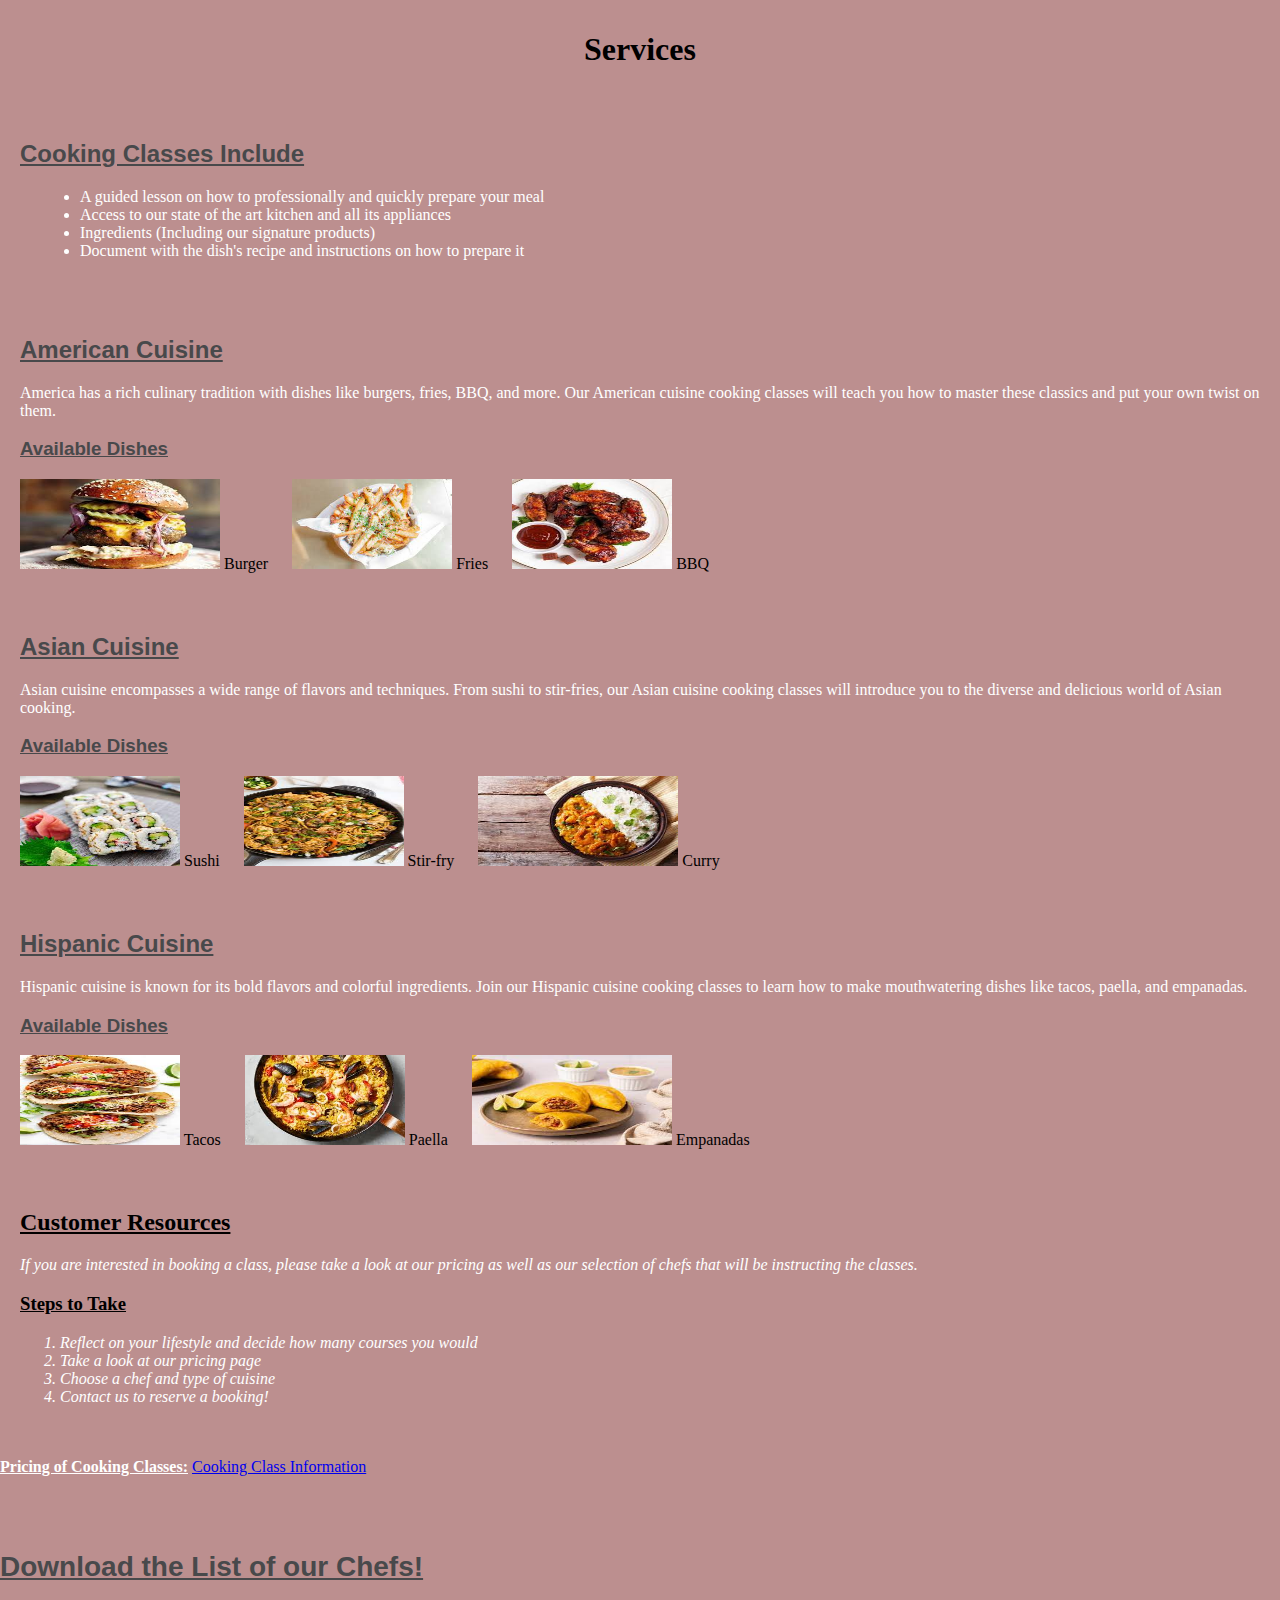
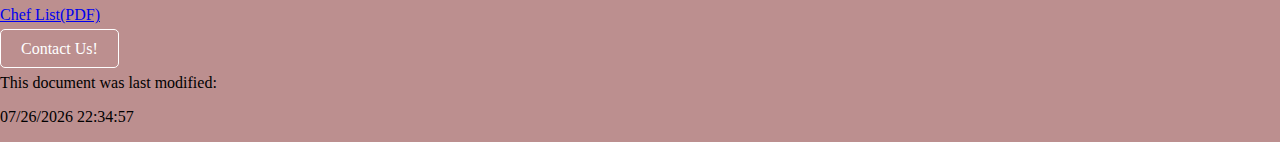
<file: companyservicespage.html>
<!DOCTYPE html>
<html lang="en">
<head>
    <meta charset="UTF-8">
    <meta name="viewport" content="width=device-width, initial-scale=1.0">
    <title>Services</title>
    <style>
        body {
            margin: 0;
            padding: 0;
            background-color: #BC8F8F; /* Background color applied to the entire page */
            font-family: 'Times New Roman', serif; /* Default font family */
        }
        h1, h2, h3, .section-title {
            color: #48494B; /* Changing color of all headings */
            font-family: Verdana, sans-serif; /* Font family for all headings */
        }
        h1 {
            text-align: center;
            background-color: #BC8F8F; /* Background color applied to the title */
            padding: 10px; /* Adding padding for better readability */
            font-family: 'Verdana', sans-serif; /* Font family for the title */
            color: black; /* Change title color to black */
            font-family: 'Times New Roman', serif; /* Change title font to Times New Roman */
        }
        .section {
            padding: 20px;
            background-color: #BC8F8F; /* Background color applied to the sections */
        }
        .section-title {
            text-decoration: underline;
        }
        ul {
            list-style-type: disc;
            color: white;
            margin-left: 20px;
        }
        .bold {
            font-weight: bold;
        }
        p, span {
            font-family: 'Times New Roman', serif; /* Font family for the content */
        }
        .dish {
            display: inline-block;
            margin-right: 20px;
        }
    </style>
</head>
<body>

<h1>Services</h1>

<div class="section">
    <h2 class="section-title bold">Cooking Classes Include</h2>
    <ul>
        <li>A guided lesson on how to professionally and quickly prepare your meal</li>
        <li>Access to our state of the art kitchen and all its appliances</li>
        <li>Ingredients (Including our signature products)</li>
        <li>Document with the dish's recipe and instructions on how to prepare it</li>
    </ul>
</div>

<div class="section">
    <h2 class="section-title">American Cuisine</h2>
    <font color="white" size="3">
        <p>America has a rich culinary tradition with dishes like burgers, fries, BBQ, and more. Our American cuisine cooking classes will teach you how to master these classics and put your own twist on them.</p>
    </font>
    <h3 class="section-title">Available Dishes</h3>
    <div>
        <div class="dish">
            <img src="american_burger.jpeg" alt="American Burger" height="90" width="200" />
            <span>Burger</span>
        </div>
        <div class="dish">
            <img src="american_fries.jpeg" alt="American Fries" height="90" width="160" />
            <span>Fries</span>
        </div>
        <div class="dish">
            <img src="american_bbq.jpeg" alt="American BBQ" height="90" width="160" />
            <span>BBQ</span>
        </div>
    </div>
</div>

<div class="section">
    <h2 class="section-title">Asian Cuisine</h2>
    <font color="white" size="3">
        <p>Asian cuisine encompasses a wide range of flavors and techniques. From sushi to stir-fries, our Asian cuisine cooking classes will introduce you to the diverse and delicious world of Asian cooking.</p>
    </font>
    <h3 class="section-title">Available Dishes</h3>
    <div>
        <div class="dish">
            <img src="asian_sushi.jpeg" alt="Asian Sushi" height="90" width="160" />
            <span>Sushi</span>
        </div>
        <div class="dish">
            <img src="asian_stirfry.jpeg" alt="Asian Stir-fry" height="90" width="160" />
            <span>Stir-fry</span>
        </div>
        <div class="dish">
            <img src="asian_curry.jpeg" alt="Asian Curry" height="90" width="200" />
            <span>Curry</span>
        </div>
    </div>
</div>

<div class="section">
    <h2 class="section-title">Hispanic Cuisine</h2>
    <font color="white" size="3">
        <p>Hispanic cuisine is known for its bold flavors and colorful ingredients. Join our Hispanic cuisine cooking classes to learn how to make mouthwatering dishes like tacos, paella, and empanadas.</p>
    </font>
    <h3 class="section-title">Available Dishes</h3>
    <div>
        <div class="dish">
            <img src="hispanic_tacos.jpeg" alt="Hispanic Tacos" height="90" width="160" />
            <span>Tacos</span>
        </div>
        <div class="dish">
            <img src="hispanic_paella.jpeg" alt="Hispanic Paella" height="90" width="160" />
            <span>Paella</span>
        </div>
        <div class="dish">
            <img src="hispanic_empanadas.jpeg" alt="Hispanic Empanadas" height="90" width="200" />
            <span>Empanadas</span>
        </div>
    </div>
</div>

<div class="section" style="background-color: #BC8F8F;">
    <h2 class="section-title bold" style="font-family: Times New Roman, sans-serif; color: black; text-decoration: underline;">Customer Resources</h2>
    <p style="font-style: italic; color: white; font-family: 'Times New Roman', serif;">If you are interested in booking a class, please take a look at our pricing as well as our selection of chefs that will be instructing the classes.</p>
    <h3 class="section-title bold" style="font-family: Times New ROman, sans-serif; color: black; text-decoration: underline;">Steps to Take</h3>
    <ol style="color: white; font-family: 'Times New Roman', serif; font-style: italic;">
        <li>Reflect on your lifestyle and decide how many courses you would
        <li>Take a look at our pricing page</li>
        <li>Choose a chef and type of cuisine</li>
        <li>Contact us to reserve a booking!</li>
    </ol>
</div>

<!-- Links -->
<p style="color: white; font-family: modern; font-size: 16px;"><u><b>Pricing of Cooking Classes:</b></u> <a href="https://docs.google.com/document/d/1TwQsSTvWRB6r8cQCkNjBxGLZXKldST9zT2xEOXs97ZI/edit?usp=sharing" target="_blank">Cooking Class Information</a></p>
    <div style="clear:both;">
        <br><br>

    <h2 style = "color: #48494B; font-family: helvetica; font-size: 28px"><u><b>Download the List of our Chefs!</b></u></h2>
    <a href="Chefs.pdf" target="_blank">Chef List(PDF)</a>

     
    <p><a href="mailto:pearsoni@purdue.edu" style="color: white; text-decoration: none; padding: 10px 20px; background-color: #BC8F8F; border: 1px solid white; border-radius: 5px;">Contact Us!</a></p>

    <!-- Last Modified Date -->
<p>
This document was last modified:</p>
<p id="time" style="font-size:vw;">
    <script>
    let text = document.lastModified; document.getElementById("time").innerHTML = text;
    </script>
</body>
</font>
</html>
</file>
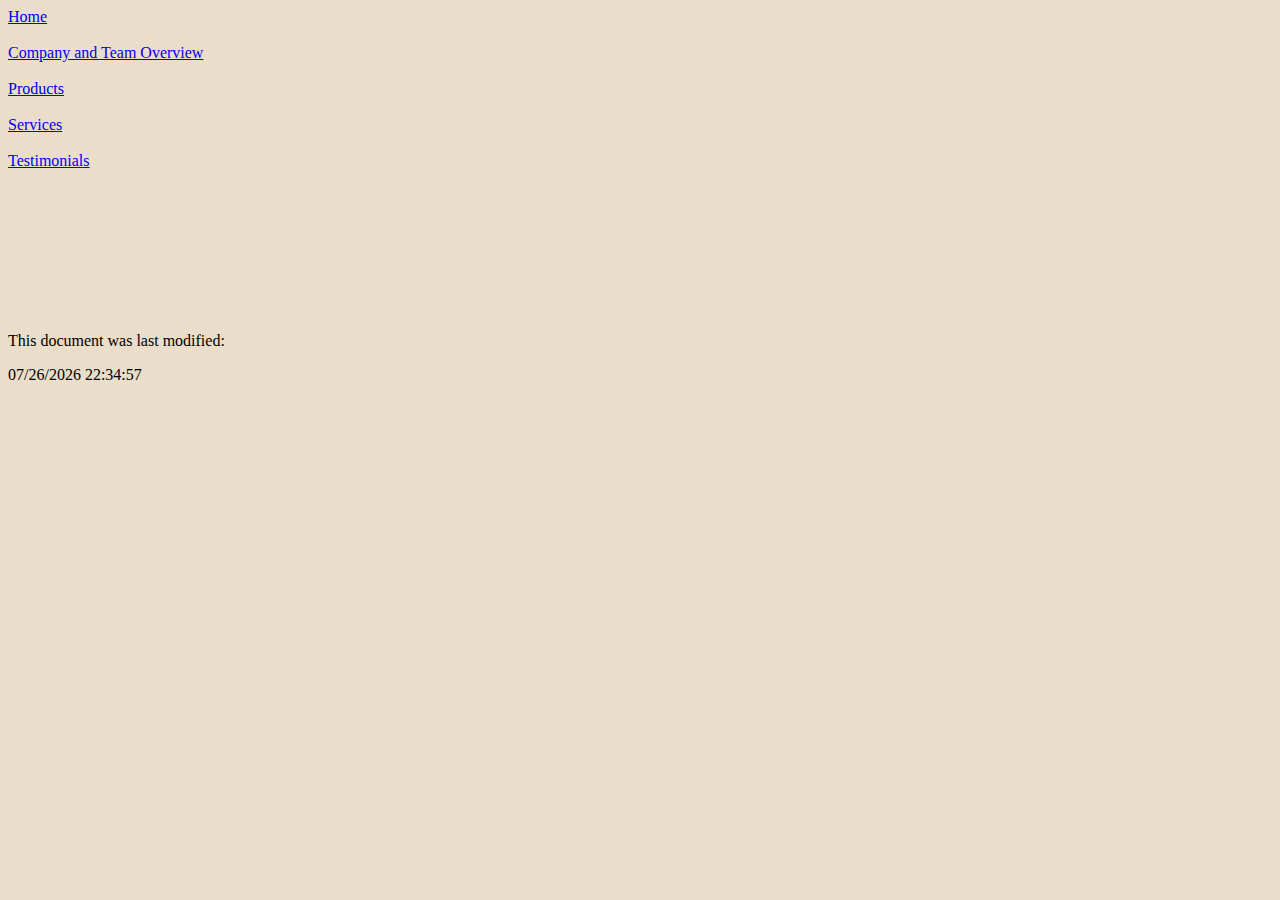
<file: frame_a.html>
<html>

<head>
</head>


<body bgcolor="	#EADDCA">
<a href = "frame_b.html" target = "showframe"> Home </a>
<br>
<br>


<a href= "story.html" target="showframe"> Company and Team Overview </a>
<br>
<br>
<a href= "Product_Page1.html" target="showframe"> Products </a>
<br>
<br>
<a href= "companyservicespage.html" target="showframe"> Services </a>
<br>
<br>
<a href = "Testimonials.html" target="showframe"> Testimonials </a>

<br>
<br>

<br>   
<br> 
<br> 
<br> 
<br>   
<br> 
<br> 
<br> 
This document was last modified:</p>
<p id="time" style="font-size:vw;">
    <script>
    let text = document.lastModified; document.getElementById("time").innerHTML = text;
    </script>
</body>
</html>



</body>

</html>
</file>
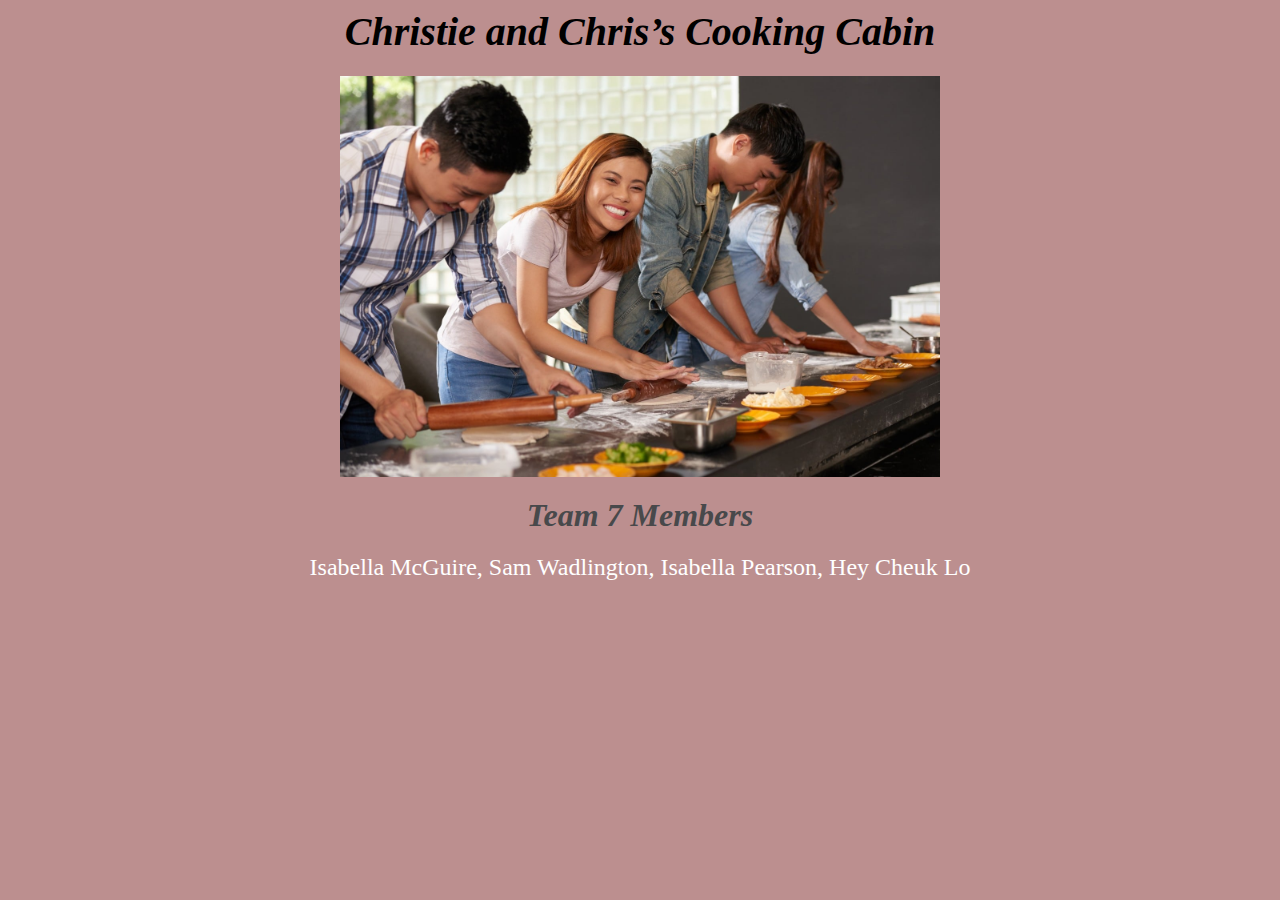
<file: frame_b.html>
<html>

<head>
    <style>
        #logo {
            width: 600px; 
            height: auto; 
        }
    </style>
</head>

<body bgcolor="#BC8F8F">
    <center>
        <h1><b><i style="color:black; font-family: verdana; font-size: 40px">Christie and Chris’s Cooking Cabin</i></b></h1>

        <img id="logo" src="HP.jpeg" /> 

        <h2><i style="color: #48494B; font-family: verdana; font-size: 32px">Team 7 Members</i></h2>

        <font color="white" size = 5>
            Isabella McGuire, Sam Wadlington, Isabella Pearson, Hey Cheuk Lo
        </font>
    </center>
</body>

</html>
</file>
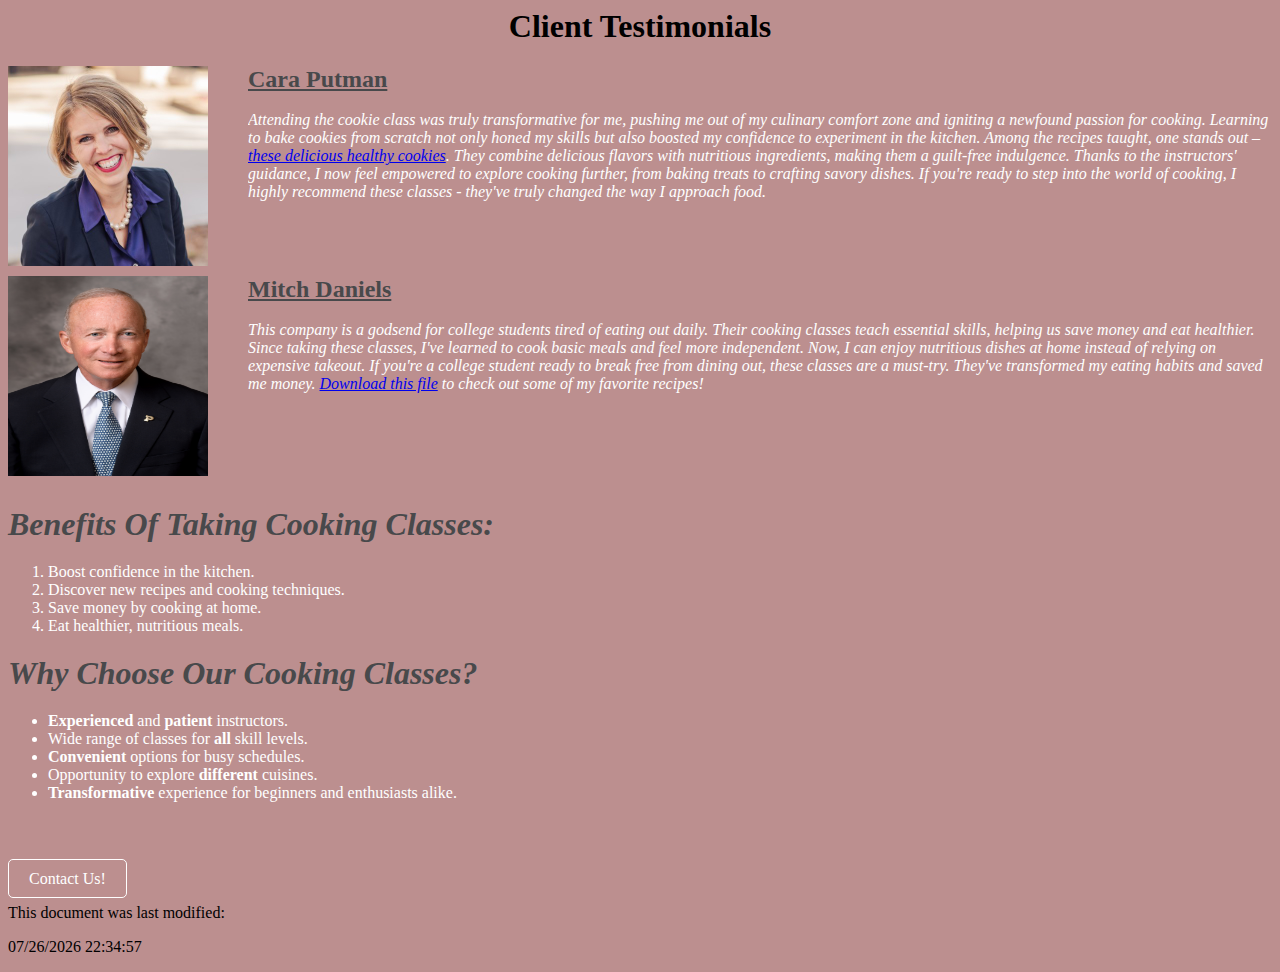
<file: Testimonials.html>
<html>
<head>
    <title>Client Testimonials</title>
    <style>
        .testimonial-container {
            clear: both;
            margin-bottom: 75px;
        }
        .testimonial-container img {
            float: left;
            margin-right: 40px;
        }
        .testimonial-content {
            overflow: hidden; /* Clear the float */
        }
    </style>
</head>
<body bgcolor="#BC8F8F">
    <center>
        <font color="black">
            <h1>Client Testimonials</h1>
        </font>
    </center>

    <!-- First Testimonial -->
    <div class="testimonial-container">
        <div>
            <img src="image3.jpg" height="200" width="200" />
        </div>
        <div class="testimonial-content">
            <font color="#48494B" size="5">
                <u><b>Cara Putman</b></u>
            </font>
            <br><br>
            <i>
                <font color="white" size="3">
                    Attending the cookie class was truly transformative for me, pushing me out of my culinary comfort zone and igniting a newfound passion for cooking. Learning to bake cookies from scratch not only honed my skills but also boosted my confidence to experiment in the kitchen. Among the recipes taught, one stands out – <a href="https://www.wellplated.com/healthy-oatmeal-cookies/" target="_blank">these delicious healthy cookies</a>. They combine delicious flavors with nutritious ingredients, making them a guilt-free indulgence. Thanks to the instructors' guidance, I now feel empowered to explore cooking further, from baking treats to crafting savory dishes. If you're ready to step into the world of cooking, I highly recommend these classes - they've truly changed the way I approach food.
                </font>
            </i>
        </div>
    </div>

    <!-- Second Testimonial -->
    <div class="testimonial-container">
        <div>
            <img src="image 2.jpg" height="200" width="200" />
        </div>
        <div class="testimonial-content">
            <font color="#48494B" size="5">
                <u><b>Mitch Daniels</b></u>
            </font>
            <br><br>
            <i>
                <font color="white" size="3">
                    This company is a godsend for college students tired of eating out daily. Their cooking classes teach essential skills, helping us save money and eat healthier. Since taking these classes, I've learned to cook basic meals and feel more independent. Now, I can enjoy nutritious dishes at home instead of relying on expensive takeout. If you're a college student ready to break free from dining out, these classes are a must-try. They've transformed my eating habits and saved me money. <a href="Recipe.pdf" target="_blank">Download this file</a> to check out some of my favorite recipes!
                </font> 
            </i>
        </div>
    </div>

    

<br>

<h2><i style = "color: #48494B; font-family: verdanna; font-size: 32px">Benefits Of Taking Cooking Classes:</i></h2>
<ol style="color: white;">
    <li>Boost confidence in the kitchen.</li>
    <li>Discover new recipes and cooking techniques.</li>
    <li>Save money by cooking at home.</li>
    <li>Eat healthier, nutritious meals.</li>
</ol>

<!-- Unordered List -->
<h2><i style = "color: #48494B; font-family: verdanna; font-size: 32px">Why Choose Our Cooking Classes?</i></h2>
<ul style="color: white;">
    <li><b>Experienced</b> and <b>patient</b> instructors.</li>
    <li>Wide range of classes for <b>all</b> skill levels.</li>
    <li><b>Convenient</b> options for busy schedules.</li>
    <li>Opportunity to explore <b>different</b> cuisines.</li>
    <li><b>Transformative</b> experience for beginners and enthusiasts alike.</li>
</ul>

    <!-- Links -->
    <div style="clear:both;">
        <br><br>
     
    <p><a href="mailto:imcguir@purdue.edu" style="color: white; text-decoration: none; padding: 10px 20px; background-color: #BC8F8F; border: 1px solid white; border-radius: 5px;">Contact Us!</a></p>

    <!-- Last Modified Date -->
This document was last modified:</p>
<p id="time" style="font-size:vw;">
    <script>
    let text = document.lastModified; document.getElementById("time").innerHTML = text;
    </script>
</body>
</html>
</file>
